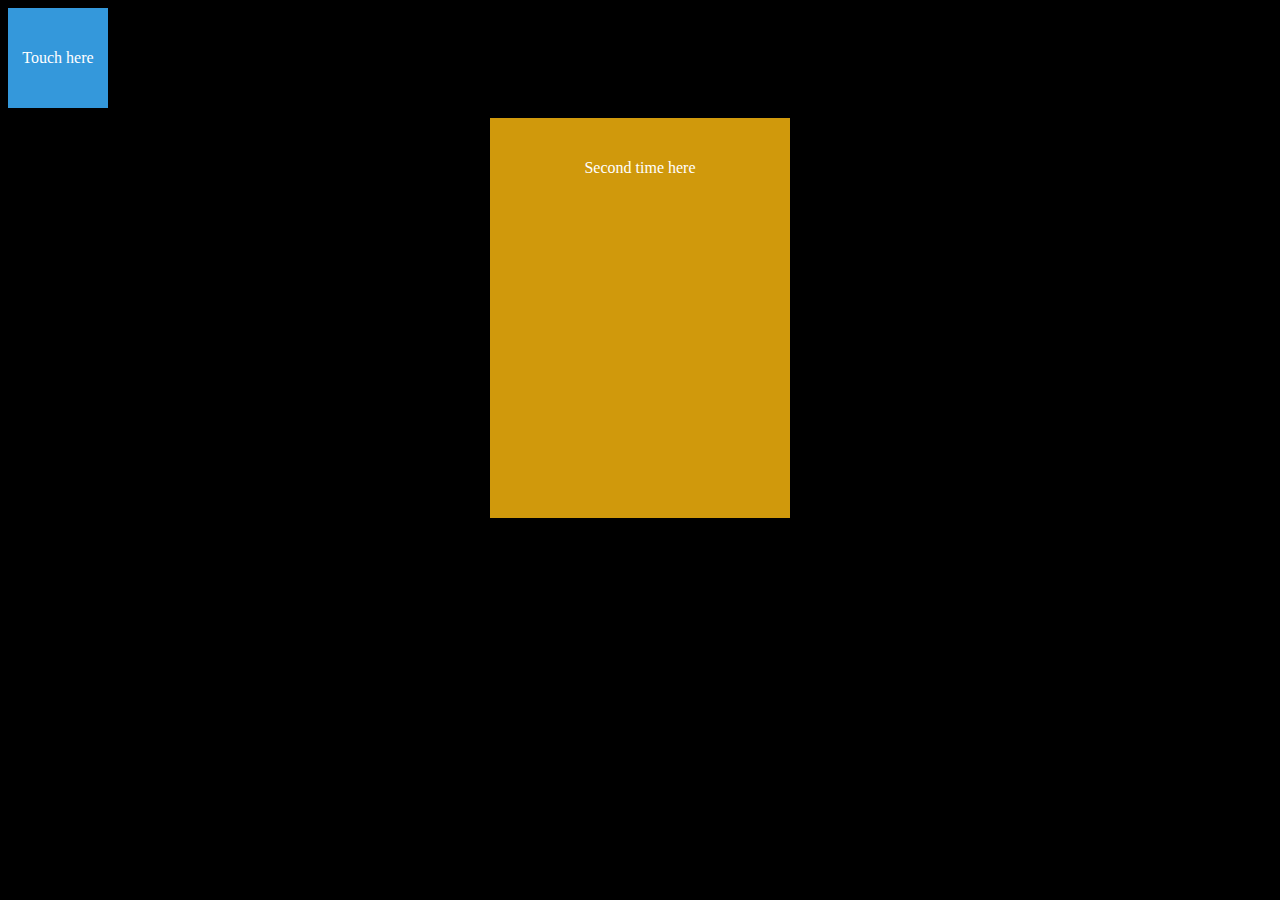
<file: index.html>
<!DOCTYPE html>
<html lang="en">
    <head>
        <link rel="stylesheet" type="text/css" href="ISA_03.css">

        <style>

        </style>
    </head>
    <body>

        
        <div class="box">Touch here </div>

        <div class="box2">Second time here </div>

        <div class="wrapper">
            <div class="mobile">
             This Content will be Visible for only Mobile Devices
            </div>
            <div class="tablet">
                This Content will be Visible for only Tablet Devices
            </div>
            <div class="desktop">
                This Content will be Visible for only Desktop Devices
            </div>
          </div>
          

    </body>
</html>
</file>
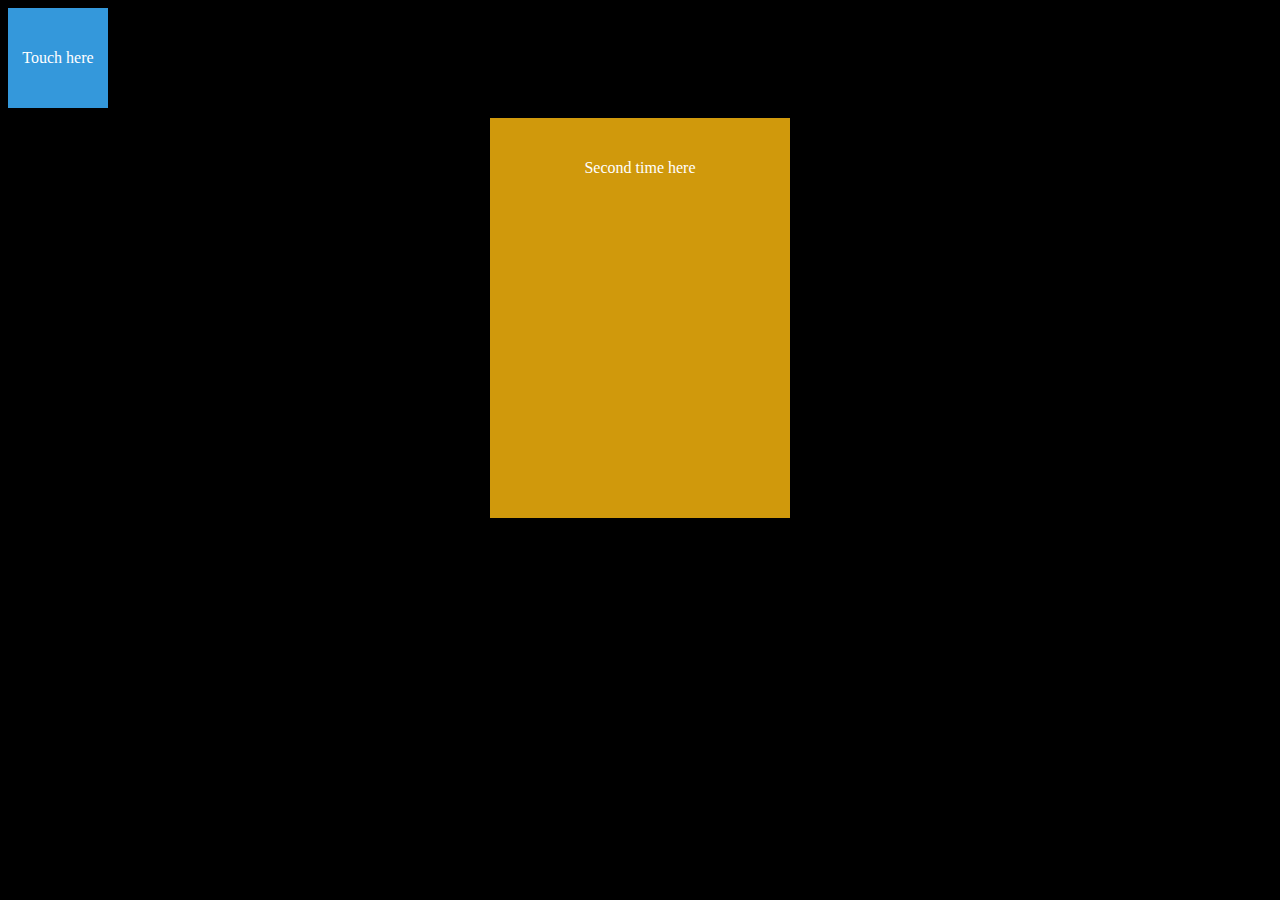
<file: ISA_3.html>
<!DOCTYPE html>
<html lang="en">
    <head>
        <link rel="stylesheet" type="text/css" href="ISA_03.css">

        <style>

        </style>
    </head>
    <body>

        
        <div class="box">Touch here </div>

        <div class="box2">Second time here </div>

        <div class="wrapper">
            <div class="mobile">
             This Content will be Visible for only Mobile Devices
            </div>
            <div class="tablet">
                This Content will be Visible for only Tablet Devices
            </div>
            <div class="desktop">
                This Content will be Visible for only Desktop Devices
            </div>
          </div>
          

    </body>
</html>
</file>
<file: ISA_03.css>
.box {
    width: 100px;
    height: 100px;
    background-color: #3498db;
    color: #fff;
    text-align: center;
    line-height: 100px;
    transition: transform 0.3s ease;
  }
  
  .box:hover {
    transform: rotate(180deg) scale(1.5);
    background-color: #e74c3c;
  }
  
  @keyframes slidein {
    from {
      margin-left: 100%;
      width: 300%; 
    }
  
    to {
      margin-left: 0%;
      width: 100%;
    }
  }
  
  .box-animated {
    animation: slidein 4s ease infinite;
  }

  .box2 {
    width: 300px;
    height: 400px;
    margin: 10px auto 10px auto;
    background-color: #d0990c;
    color: #ffffff;
    text-align: center;
    line-height: 100px;
    transition: transform 0.3s ease;
  }
  
  .box2:hover {
    transform: rotate(180deg) scale(1.5);
    background-color: #3ccde7;
  }
  
  @keyframes slidein {
    from {
      margin-left: 100%;
      width: 300%; 
    }
  
    to {
      margin-left: 0%;
      width: 100%;
    }
  }
  
  .box-animated {
    animation: slidein 4s ease infinite;
  }
  body {
    background-color: black;
    text-decoration-color: aliceblue;
  }
  
  .wrapper {
    width: 100%;
    max-width: 960px;
    margin: 0 auto;
  }
  

  @media screen and (min-width: 768px) {
    .mobile {
      display: none;
    }
    .tablet {
      width: 50%;
      float: left;
    }
    .desktop {
      width: 50%;
      float: right;
    }
  }
  
  @media screen and (min-width: 992px) {
    .mobile, .tablet {
      display: none;
    }
    .desktop {
      width: 33.33%;
      float: left;
    }
  }
  .wrapper {
    width: 100%;
    max-width: 960px;
    margin: 0 auto;
  }
  
  .desktop {
    width: 80%;
    max-width: 800px;
    margin: 0 auto;
  }
</file>
